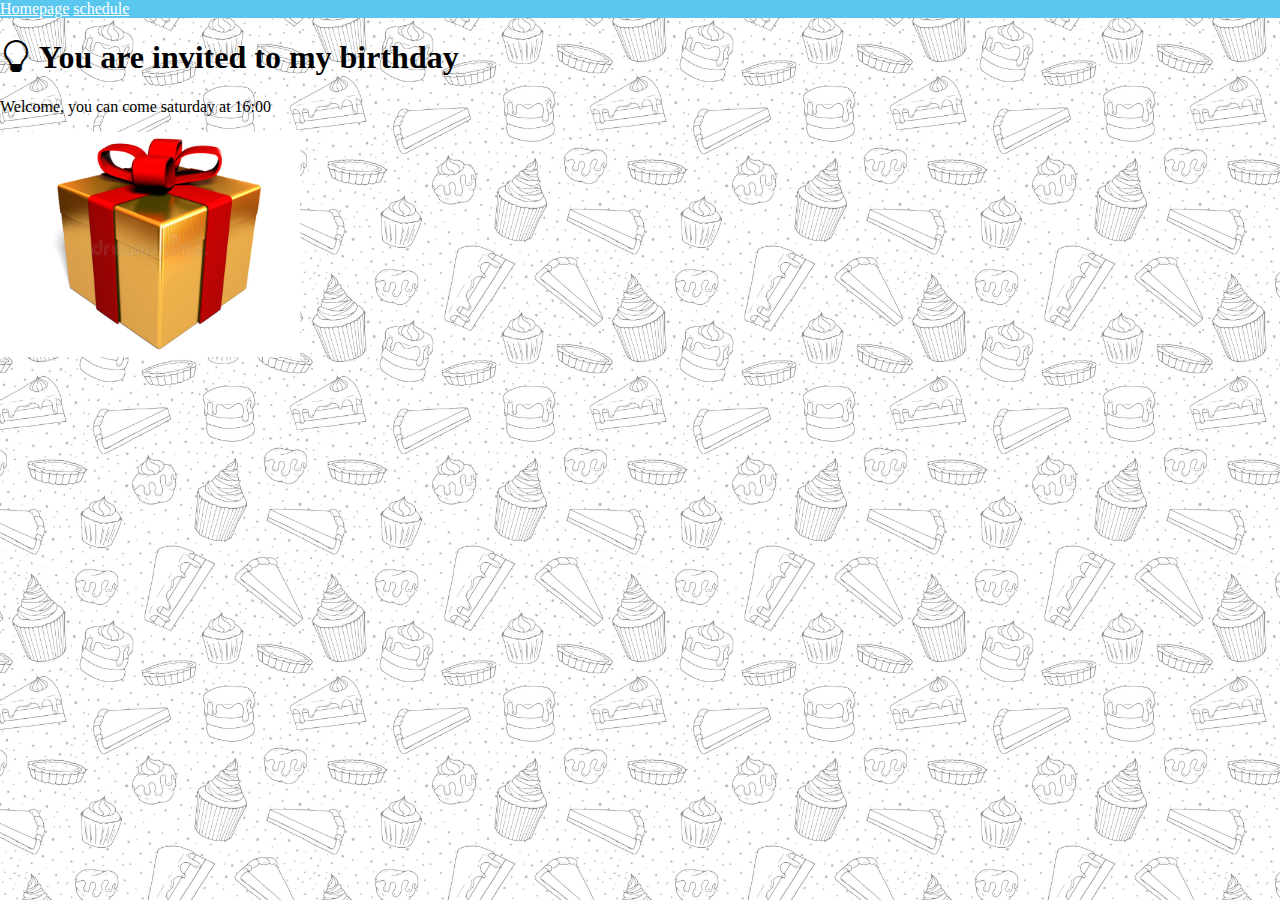
<file: index.html>
<!DOCTYPE html>
<html lang="en">
<head>
  <meta charset="UTF-8">
  <meta http-equiv="X-UA-Compatible" content="IE=edge">
  <meta name="viewport" content="width=device-width, initial-scale=1.0">
  <title>Document</title>
  <link rel="stylesheet" href="https://cdn.jsdelivr.net/npm/bootstrap-icons@1.8.1/font/bootstrap-icons.css">

  <link rel="stylesheet" href="style.css">
</head>
<body>
  <div class="header">
    <a href="index.html">Homepage</a>
    <a href="schedule.html">schedule</a>
  </div>
  <div class="main-content">
    <h1> <i class="bi bi-lightbulb"></i> You are invited to my birthday</h1>
    <p>Welcome, you can come saturday at 16:00</p>
    <img src="present.jpeg" alt="" class="present-img">
  </div>

</body>
</html>
</file>
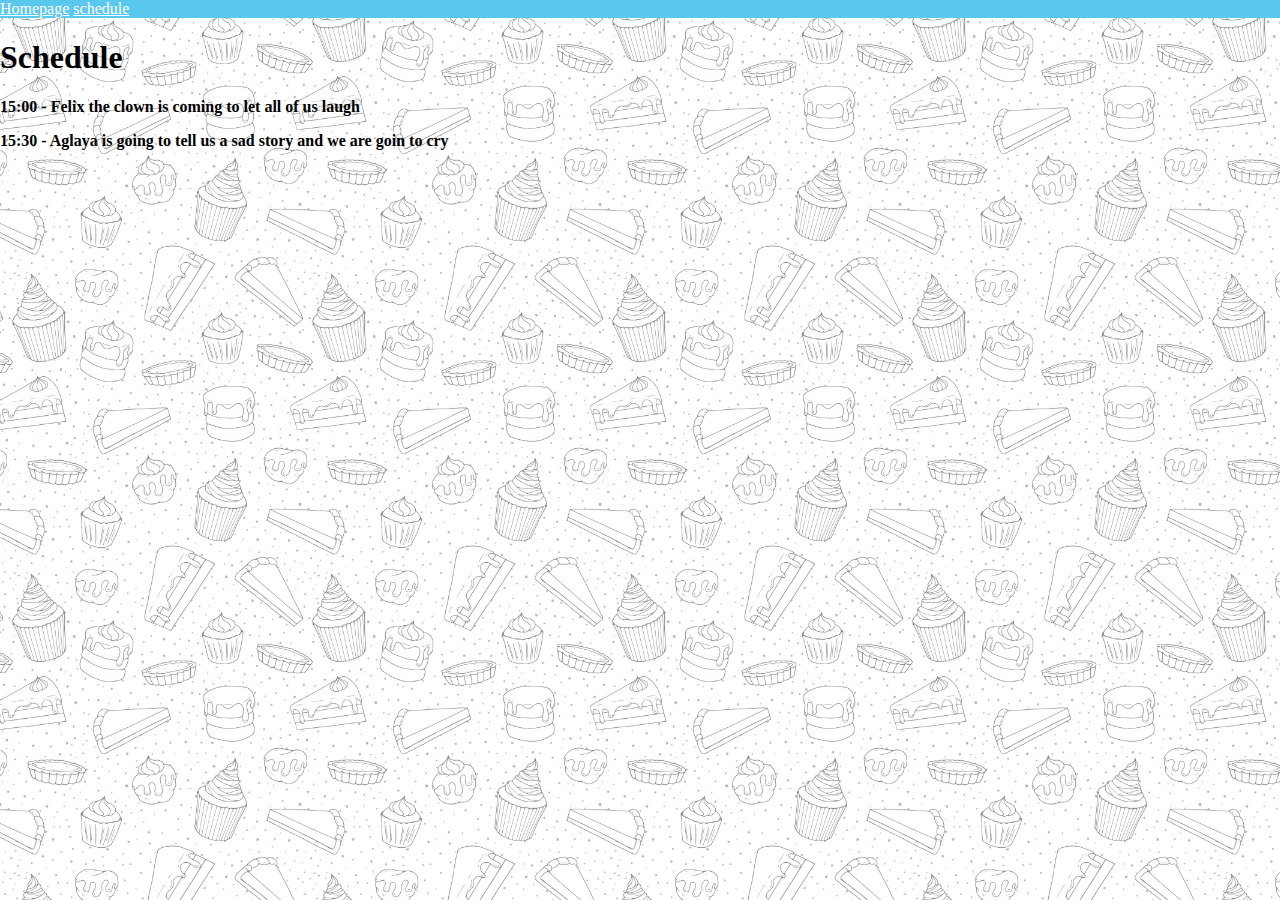
<file: schedule.html>
<!DOCTYPE html>
<html lang="en">
<head>
  <meta charset="UTF-8">
  <meta http-equiv="X-UA-Compatible" content="IE=edge">
  <meta name="viewport" content="width=device-width, initial-scale=1.0">
  <title>Document</title>
  <link rel="stylesheet" href="style.css">
</head>
<body>
  <div class="header">
    <a href="index.html">Homepage</a>
    <a href="schedule.html">schedule</a>
  </div>

  <div class="main-content">
    <h1>Schedule</h1>

    <p><b>15:00 - Felix the clown is coming to let all of us laugh</b></p>
    <p><b>15:30 - Aglaya is going to tell us a sad story and we are goin to cry</b></p>
  </div>
  
</body>
</html>
</file>
<file: style.css>
body{
  background-color: rgba(121, 217, 226, 0.822);
  background-image:url(bg-better.png);
  background-size: 300px;
  margin:0;
  padding:0;
}

.header{
  background-color: rgb(90, 199, 239);
}
.header a{
  color: white;
}

.present-img{
  width: 300px;
}
</file>
